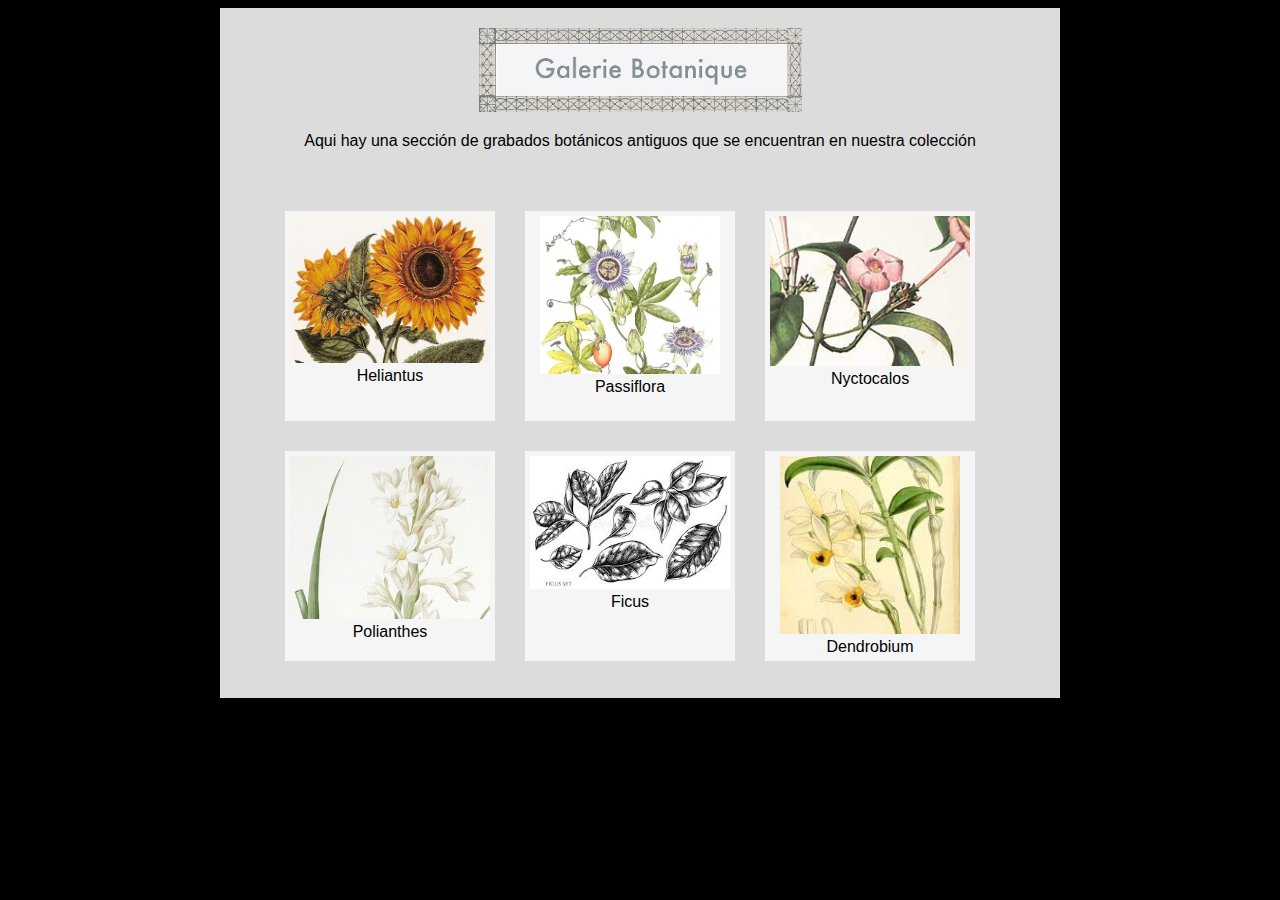
<file: index.html>
<!DOCTYPE html>
<html lang="en">
    <head>
        <title></title>
        <meta charset="UTF-8">
        <meta name="viewport" content="width=device-width, initial-scale=1">
        <link href="tarea2.css" rel="stylesheet">
    </head>
    <body>
        <div class="main-conteiner">
            <img src="titulo.png">
            <p>Aqui hay una sección de grabados botánicos antiguos que se encuentran en nuestra colección</p>

            <div class="grilla">

                <div class="imagen">
                    <img src="1.jpg" width="100%">Heliantus
                </div>
                <div class="imagen">
                    <img src="2-.jpg" width="90%">Passiflora
                </div>
                <div class="imagen">
                    <img src="3.jfif" width="100%">Nyctocalos
                </div>
                <div class="imagen">
                    <img src="4-.jpg" width="100%"> Polianthes
                </div>
                <div class="imagen">
                    <img src="5.jfif" width="100%"> Ficus                  
                </div>
                <div class="imagen">
                    <img src="6-.jfif" width="90%"> Dendrobium
                </div>
            </div>







        </div>
    
        
    </body>
</html>
</file>
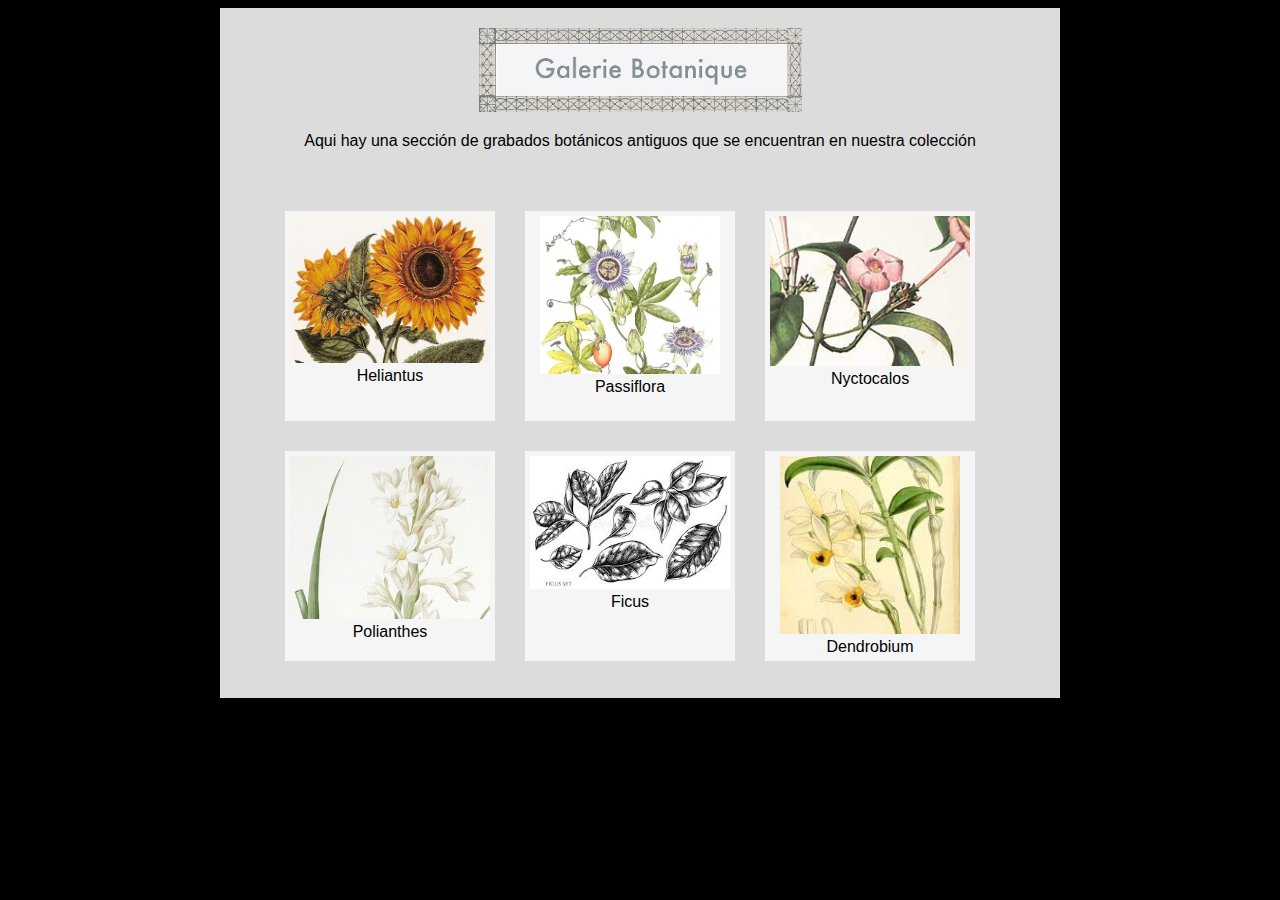
<file: tarea2.html>
<!DOCTYPE html>
<html lang="en">
    <head>
        <title></title>
        <meta charset="UTF-8">
        <meta name="viewport" content="width=device-width, initial-scale=1">
        <link href="tarea2.css" rel="stylesheet">
    </head>
    <body>
        <div class="main-conteiner">
            <img src="titulo.png">
            <p>Aqui hay una sección de grabados botánicos antiguos que se encuentran en nuestra colección</p>

            <div class="grilla">

                <div class="imagen">
                    <img src="1.jpg" width="100%">Heliantus
                </div>
                <div class="imagen">
                    <img src="2-.jpg" width="90%">Passiflora
                </div>
                <div class="imagen">
                    <img src="3.jfif" width="100%">Nyctocalos
                </div>
                <div class="imagen">
                    <img src="4-.jpg" width="100%"> Polianthes
                </div>
                <div class="imagen">
                    <img src="5.jfif" width="100%"> Ficus                  
                </div>
                <div class="imagen">
                    <img src="6-.jfif" width="90%"> Dendrobium
                </div>
            </div>







        </div>
    
        
    </body>
</html>
</file>
<file: tarea2.css>
body{
    background-color: black;
    text-align: center;
    font-family: Verdana, Geneva, Tahoma, sans-serif;
}
.main-conteiner{
    background-color: gainsboro;
    padding: 20px;
    margin: 0 auto;
    width: 800px;
    height: 650px;
    align-content: center;
}
.grilla{
    display: flex;
    padding: 30px; 
    flex-wrap: wrap;
    align-content: center;
}
.imagen{
    background-color: whitesmoke;
    padding: 5px;
    margin: 15px;
    width: 200px;
    height: 200px;
}
</file>
